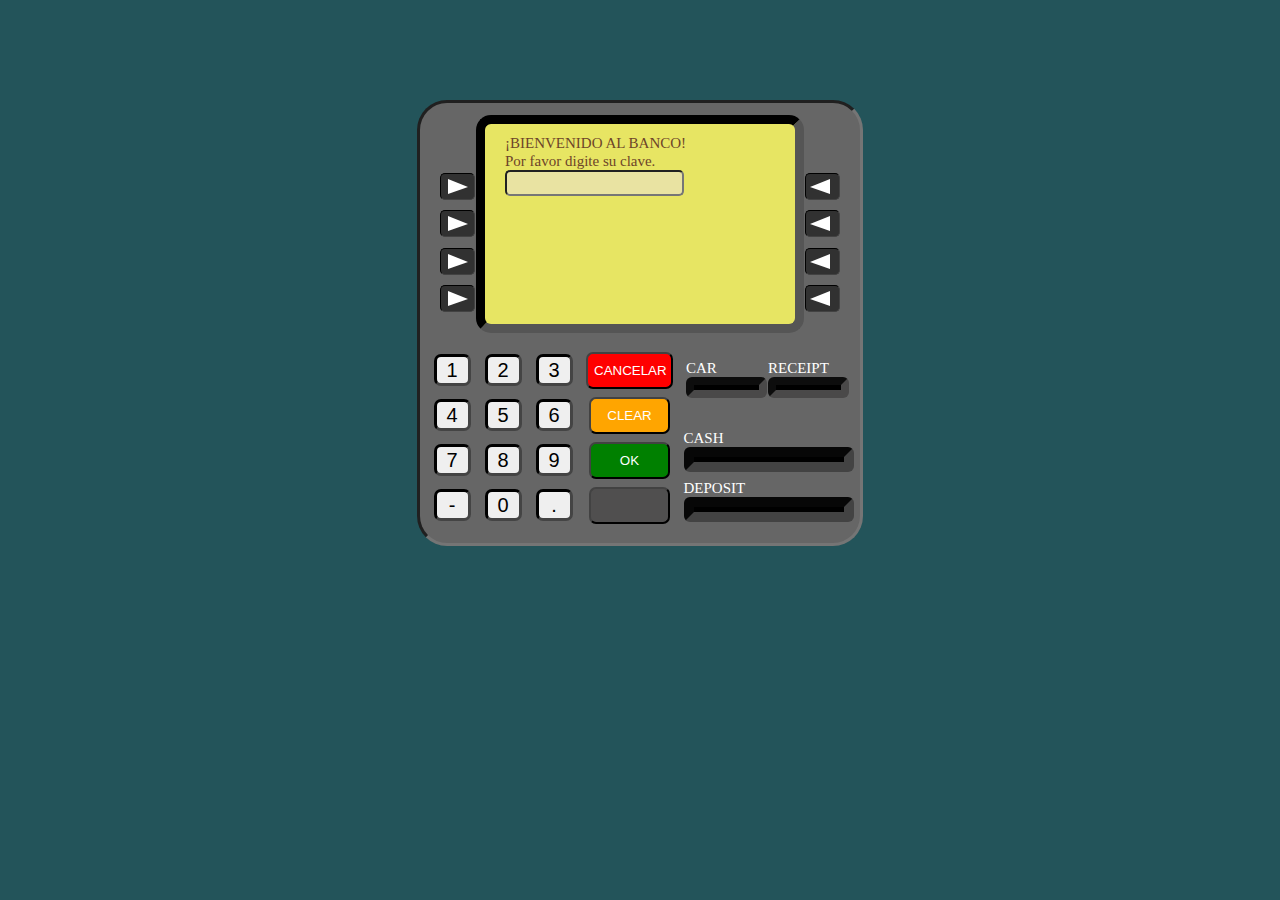
<file: index.html>
<!DOCTYPE html>
<html lang="en">
<head>
    <meta charset="UTF-8">
    <meta name="viewport" content="width=device-width, initial-scale=1.0">
    <title>Document</title>
    
    <link rel="stylesheet" href="css/estilos.css">
    <link rel="stylesheet" href="css/pantallas.css">
</head>
<body>
    <div id="cajero">
        <div id="header">
            <div id="aside1">
             <div class="lado1">
                 <div>
                     <button class="l1"><div class="triangulo1" onclick="b1()"></div></button>
                 </div>
                 <div>
                    <button class="l1"><div class="triangulo1" onclick="b2()"></div></button>
                </div>
                <div>
                    <button class="l1"><div class="triangulo1"onclick="b3()"></div></button>
                </div>
                <div>
                    <button class="l1"><div class="triangulo1" onclick="b4()"></div></button>
                </div>

             </div>

            
            </div>
            <div id="centro">

                     
                     <div class="contenido" id="p1" style="display:block;" >
                            <div>
                                <label for="a" style="font-size: 15px; padding-left: 20px; color: rgb(109, 68, 41);">¡BIENVENIDO AL BANCO!</label>
                            <br>
                            </div>
                            <div>
                                <label for="a"style="font-size: 15px; padding-left: 20px; color: rgb(109, 68, 41);">Por favor digite su clave.</label><br>
                                <input type="password" class="contra" id="password" >
                                <p id="mensaje"></p>
                            </div>
                     </div>



                     <div class="contenido" id="p2" style="display: none;">
                    
                            <label for="a" style="font-size: 23px; padding-left: 80px; color: rgb(109, 68, 41);">Menu Principal</label>
                            <br>
                        
                            <div class="men1">
                                <div class="triangulodentro"><p class="letra">RETIRO</p></div>
                                <div class="triangulodentro"><p class="letra">CONSULTA</p></div>
                                <div class="triangulodentro"> <p class="letra">OPERACIONES</p></div>     
                                <div class="triangulodentro"> <p class="letra"></p></div>
                            </div>
                        

                            <div class="men2">                        
                                <div class="triangulodentro1"><p class="letra2">TRANFERENCIA</p></div>
                                <div class="triangulodentro1"><p class="letra2">ULTIMOS MOVIMIENTOS</p></div>
                                <div class="triangulodentro1"><p class="letra2"></p></div>
                                <div class="triangulodentro1"><p class="letra2"></p></div>      
                            </div>

                     </div>




                     <div class="contenido" id="p3" style="display: none;">
                    
                        <label for="a" style="font-size: 23px; padding-left: 80px; color: rgb(109, 68, 41);">Menu Principal</label>
                        <br>
                
                             <div class="men1">
                                <div class="triangulodentro"><p class="letra">RETIRO SOLES</p></div>
                                <div class="triangulodentro"><p class="letra"></p></div>
                                <div class="triangulodentro"> <p class="letra"></p></div>     
                                <div class="triangulodentro"> <p class="letra"></p></div>
                             </div>
                

                            <div class="men2">                    
                                <div class="triangulodentro1"><p class="letra3">RETIRO DOLARES</p></div>
                                <div class="triangulodentro1"><p class="letra3"></p></div>
                                <div class="triangulodentro1"><p class="letra3"></p></div>
                                <div class="triangulodentro1"><p class="letra3">CANCELAR</p></div>         
                            </div>

                     </div>



                     <div class="contenido" id="p4" style="display: none;">
                    
                        <label for="a" style="font-size: 23px; padding-left: 80px; color: rgb(109, 68, 41);">RETIRO</label>
                        <br>
                
                             <div class="men1">
                                <div class="triangulodentro"><p class="letra">S/.20</p></div>
                                <div class="triangulodentro"><p class="letra">S/.150</p></div>
                                <div class="triangulodentro"><p class="letra">S/.300</p></div>     
                                <div class="triangulodentro"><p class="letra">S/.500</p></div>
                             </div>
                

                            <div class="men2">                    
                                <div class="triangulodentro1"><p class="letra2">OTRAS CANTIDADES</p></div>
                                <div class="triangulodentro1"><p class="letra2"></p></div>
                                <div class="triangulodentro1"><p class="letra2"></p></div>
                                <div class="triangulodentro1"><p class="letra3">CANCELAR</p></div>         
                            </div>

                     </div>


                     <div class="contenido" id="p5" style="display: none;">
                    
                        <label for="a" style="font-size: 12px;  color: rgb(109, 68, 41);">INGRESE EL MONTO A RETIRAR EN MULTIPLOS DE 10</label>
                        <br> 
                                <div class="monto_retiro">
                                    <label for="a" style="font-size: 19px;">S/.</label>
                                    <input type="text" id="monto" >
                                </div>
                            
                
                            
                

                            <div class="men2">                    
                                <div class="triangulodentro1"><p class="letra4"></p></div>
                                <div class="triangulodentro1"><p class="letra4">CONFIRMAR</p></div>
                                <div class="triangulodentro1"><p class="letra4">CORREGIR</p></div>
                                <div class="triangulodentro1"><p class="letra4">CANCELAR</p></div>         
                            </div>

                     </div>


                     <div class="contenido" id="p6" style="display: none;">
                    
                        <label for="a" style="font-size: 17px;  color: rgb(109, 68, 41); margin-left: 40px;">TRANSACCION PROCESADA</label>
                        <br> 
                            
                                    <label for="a"  class="a">¿Desea realizar otra transaccion?</label>
                                    
                               
                            
                
                            
                

                            <div class="men2">                    
                                <div class="triangulodentro1"><p class="letra4"></p></div>
                                <div class="triangulodentro1"><p class="letra4"></p></div>
                                <div class="triangulodentro1"><p class="letra5">SI</p></div>
                                <div class="triangulodentro1"><p class="letra5">NO</p></div>         
                            </div>

                     </div>
                     <div class="contenido" id="p7" style="display: none;">
                    
                        <label for="a" style="font-size: 17px;  color: rgb(109, 68, 41); margin-left: 40px;"></label>
                        <br> 
                            
                                    <label for="a"  class="a"> Gracias, Hasta Luego...</label>

                     </div>
                
            </div>


            <div id="aside2">
                <div class="lado2">
                    <div>
                        <button class="l1"> <div class="triangulo" onclick="b5()"></div> </button>
                    </div>
                    <div>
                       <button class="l1"> <div class="triangulo" onclick="b6()"></div> </button>
                   </div>
                   <div>
                       <button class="l1"> <div class="triangulo"onclick="b7()"></div></button>
                   </div>
                   <div>
                       <button class="l1"> <div class="triangulo"onclick="b8()"></div> </button>
                   </div>
   
                </div>
               

            </div>

        </div>
        <div id="main">
            <div class="tecladus">
                <div class="numero">
                    <div>
                        <button id="n1" onclick="add('1')">1</button>
                        <button id="n2" onclick="add('2')">2</button>
                        <button id="n3" onclick="add('3')">3</button>
                     </div>
                     
                      <div>
                        <button id="n4" onclick="add('4')" >4</button>
                        <button id="n5" onclick="add('5')" >5</button>
                        <button id="n6" onclick="add('6')">6</button>
            
                      </div>
                      <div>
                        <button id="n7"onclick="add('7')">7</button>
                        <button id="n8"onclick="add('8')">8</button>
                        <button id="n9"onclick="add('9')">9</button>
            
                      </div>
                      <div>
                        <button id="null">-</button>
                        <button id="n0" onclick="add('0')">0</button>
                        <button id="punto"> . </button>
            
                      </div>             
                    
                </div>
            </div>

            <div id="opera">
                <div class="op">
                        <div>
                            <button class="rojo" id="cancelar" onclick="cancel()" style="background-color: red; color: white; border-color: rgb(66, 66, 66); ">CANCELAR</button>
                        </div>
                        <div>
                            <button class="amarillo" id="clear" onclick="cliar()" style="background-color: orange; color: white; border-color: rgb(66, 66, 66);">CLEAR</button>
                        </div>
                        <div>
                            <button class="vere" id="ok" onclick="okey()" style="background-color: green; color: white; border-color:rgb(66, 66, 66);">OK</button>
                        </div>
                        <div>
                            <button class="vere" id="ok" style="background-color: rgb(80, 79, 79); border-color:rgb(66,66,66) ;"></button>
                        </div>

                </div>
                
            </div>


            <div id="exter">
             
                 <div class="moneda">

                    <div class="mo1">
                    <label for="a" style="font-size: 15px; color: white;">CAR </label>
                    <div class="arriba"></div>
                    </div>
                    
                    <div class="mo1">
                    <label for="a" style="font-size: 15px; color: white;" >RECEIPT </label>
                    <div class="arriba"></div>
                    </div>
                    

                </div>
                <div class="billete">
                    <div class="b1">
                    <label for="a" style="font-size: 15px;color: white;">CASH</label>
                    <div class="abajo"></div>
                    </div>
                    
                    <div class="b1">
                    <label for="a" style="font-size: 15px;color: white;" >DEPOSIT</label>
                    <div class="abajo"></div>
                    </div>
                   
                </div>
              
                
                
            </div>
        </div>      
    </div> 
    <script src="js/funciones.js"></script>     
    
</body>
</html>
</file>
<file: css/estilos.css>
*{
    margin: 0;
    padding: 0;

}
body{ 
      
    background-color: rgb(35, 84, 90);
    

}

#cajero{
    width: 430px;
    height: 430px;
    background-color: rgb(102, 102, 102);
    border: rgb(117, 117, 117) 3px inset;
    
    margin: 100px auto;
    border-radius: 30px;
    padding: 5px;
}
#header{
    
    height: 235px;
    margin: 1px ;
    padding: 1px;
    border-radius: 15px;
    display: flex;
    

}
#aside1{
     width: 50px;
     height: 200px;
     border-radius: 15px;
     margin: 1px;
     margin-top: 30px;
     padding-left: 1px;
     display: flex;
     justify-content: end;
     align-items: center;   
}
.triangulo{
    width: 0;
    height: 0;
    border-right: 20px solid white;
    margin: 4px;
    border-top: 8px solid transparent;
    border-bottom: 7px solid transparent;
}
.triangulo1{
    width: 0;
    height: 0;
    border-left: 20px solid white;
    margin-left: 7px;
    border-top: 8px solid transparent;
    border-bottom: 7px solid transparent;
}
#centro{
    width: 310px;
    height: 200px;
    background-color: rgb(231, 229, 99);
    border: rgb(85, 85, 85) 9px inset;
    
    margin-top: 5px;
    border-radius: 15px;   

}
#aside2{
    width: 50px;
    height: 200px;
    border-radius: 15px;
    margin: 1px ;
    margin-top: 30px;
    padding-right: 1px;
    display: flex;
     justify-content: start;
     align-items: center;
    
}
#main{
    height: 190px;
    margin: 1px ;
    padding: 1px;
    border-radius: 15px;
    display:flex;
    

    
}
.tecladus {
    width: 150px;
    height: 180px;
    border-radius: 15px;
    margin: 1px;
    
    display: flex;
    justify-content: center;
    align-items: center;
    
    

    
}
#opera{
    width: 81px;
    height: 180px;
    border-radius: 15px;
    margin-left: 10px ;
    margin-right: 10px;
    padding-top: 2px;    
}
#exter{
    width: 170px;
    height: 180px;
    
    border-radius: 15px;
    margin: 1px ;
}





.tecladus button{

    width: 37px;
    height: 32px;
    margin: 5px;
    margin-bottom: 8px;
    border-radius: 7px;
    font-size: 20px;
    border: rgb(68, 68, 68) 3px inset;
    transition: all 0.25s;
    cursor: pointer;
  
}
.numero{
    width: 150px;
    height: 180px;
    flex-direction: column;
    display: flex; 
    align-items: center; 
}

.numero button:hover{
    box-shadow: 0px 0px 12px gold;
}
.op button{
    height: 37px;
    width: 87px;
    padding: 6px;
    margin-top: 2px;
    margin-bottom: 4px;
    border-radius: 7px;  
    cursor: pointer;
}
.op button:hover{
    box-shadow: 0px 0px 12px rgb(54, 54, 54);
}

.op div{
    
    text-align: center;
    margin-bottom: 2px;
    display: flex;
    justify-content: center;
}
.arriba{
    width: 65px;
    height: 5px;
    background-color: black;
    border: rgba(104, 103, 103, 0.712) 8px inset;
    border-radius: 6px;
}
.mo1{
    width: 80px;
    height:40px;
    margin-left: 2px;
}
.moneda{
    padding-top: 10px;
    width: 170px;
    height: 40px;
    display: flex;
    justify-content: center;
}

.abajo{
    width: 150px;
    height: 5px;
    background-color: black;
    border: rgba(95, 95, 95, 0.712) 10px inset;
    border-radius: 6px;
    
}
.billete{
    width: 170px;
    height: 105px; 
    padding-top: 20px;
     
}
.b1{
    width: 165px;
    height: 40px;
    margin: 0px auto;
    padding-top: 10px;
}
.lado1{
    
    width: 35px;
    height: 150px;
     display: flex;
     flex-wrap: wrap;
     align-items: flex-end;
     

}

 button.l1{
    width: 35px;
    height: 27px;
    border-radius: 5px;
    background-color: rgb(49, 49, 49);
    color: white;
    border: rgb(66, 66, 66) 1px inset;
    cursor: pointer;

}
.lado1 button:hover{
    box-shadow: 0px 0px 12px rgb(1,1,1);
}
.lado2 button:hover{
    box-shadow: 0px 0px 12px rgb(1,1,1);
}
.lado2{
    
    width: 35px;
    height: 150px;
     display: flex;
     flex-wrap: wrap;
     align-items: flex-end;
}
.contra{
    width: 175px;
    height: 22px;
    border-radius: 5px;
    margin-left: 20px;
    background-color: rgb(233, 227, 162);
}

.contenido {
    width: 310px;
    height: 180px;
    margin-top: 10px;
    
}
</file>
<file: css/pantallas.css>
.triangulodentro{
    
        width: 0;
        height: 0;
        border-left: 15px solid rgb(109, 68, 40);  
        border-top: 14px solid transparent;
        border-bottom: 15px solid transparent;  
}
.triangulodentro1{
    
    width: 0;
    height: 0;
    border-right: 15px solid rgb(109, 68, 40);  
    border-top: 14px solid transparent;
    border-bottom: 15px solid transparent;  
}
.men1{
    
    height: 150px;
    margin-top: 9px;
    float: left;
}
.men2{
    
    height: 150px;
    margin-top: 9px;
     float: right;
     
}
.men1 div{
    margin-top: 8px;
}
.men2 div{
    margin-top: 8px; 
}
.letra{
    font-size: 13px;
    margin-top: -7px; 
    color: rgb(109, 68, 41);
}
.letra2{
    font-size: 13px;
    margin-top: -8px;
    margin-left: -100px;
    color: rgb(109, 68, 41);
}
.letra3{
    font-size: 13px;
    margin-top: -8px;
    margin-left: -70px;
    color: rgb(109, 68, 41);
}
.letra4{
    font-size: 13px;
    margin-top: -8px;
    margin-left: -80px;
    color: rgb(109, 68, 41);
}
.letra5{
    font-size: 13px;
    margin-top: -8px;
    margin-left: -22px;
    color: rgb(109, 68, 41);
}
.monto_retiro{
    width: 100px;
    height: 12px;
    margin: 0px auto;
    

}
.monto_retiro input {
    width: 40px;
    height: 16px;
    font-size: 16px;
    background-color: rgb(158, 157, 88);
    border: none;
}
.a{
    font-size: 17px;
    margin-left: 40px;
    color: rgb(109, 68, 41);

}
</file>
